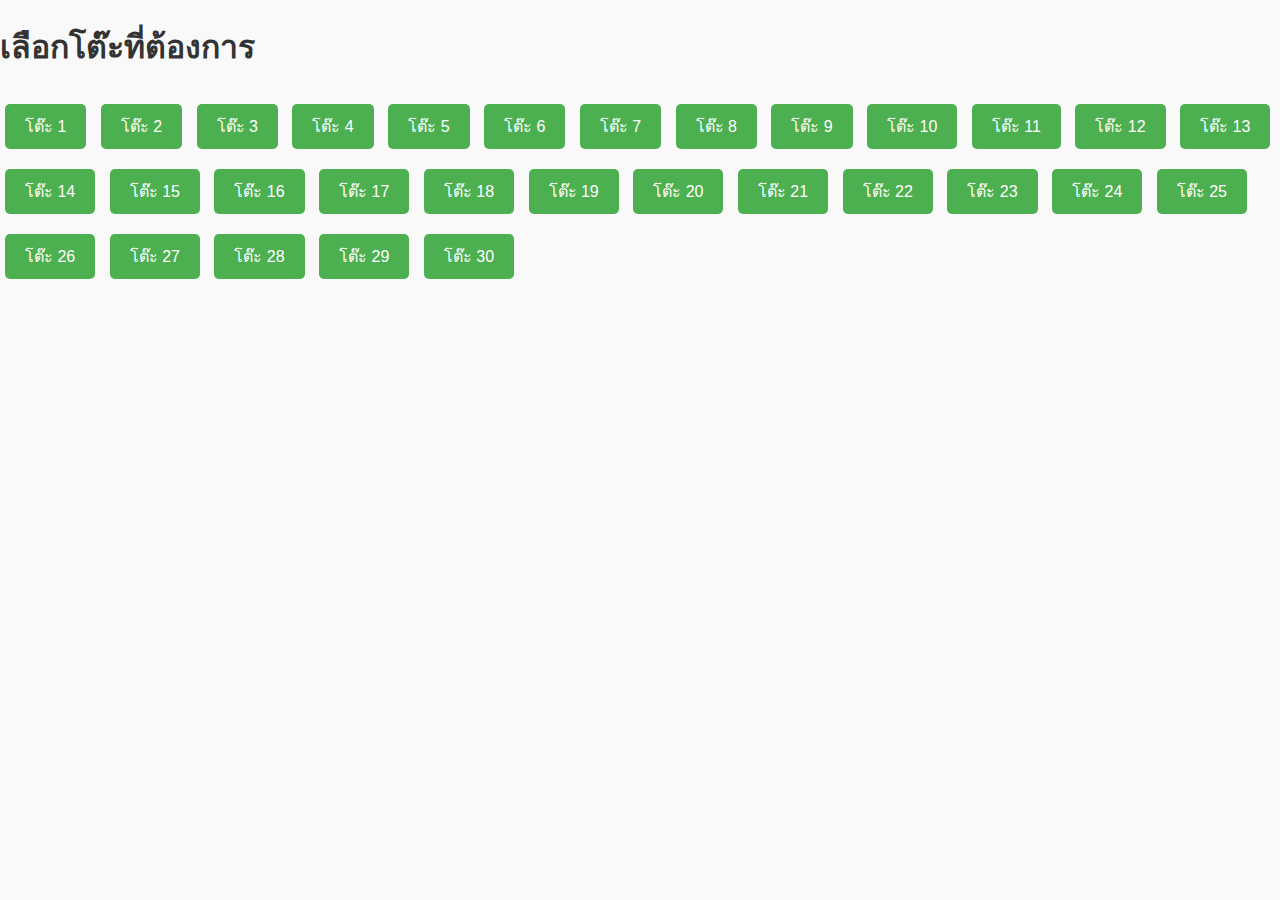
<file: index.html>
<!DOCTYPE html>
<html lang="th">
<head>
    <meta charset="UTF-8">
    <meta name="viewport" content="width=device-width, initial-scale=1.0">
    <title>เลือกโต๊ะ</title>
    <link rel="stylesheet" href="style.css">
</head>
<body>
    <h1>เลือกโต๊ะที่ต้องการ</h1>
    <div class="table-selection">
        <div class="tables">
            <script>
                for (let i = 1; i <= 30; i++) {
                    document.write(`
                        <button onclick="selectTable(${i})">โต๊ะ ${i}</button>
                    `);
                }
            </script>
        </div>
    </div>

    <script>
        function selectTable(tableNumber) {
            // บันทึกหมายเลขโต๊ะที่เลือกใน LocalStorage
            localStorage.setItem('selectedTable', tableNumber);
            // เปลี่ยนเส้นทางไปยังหน้าเมนู
            window.location.href = 'menu.html';
        }
    </script>
</body>
</html>
</file>
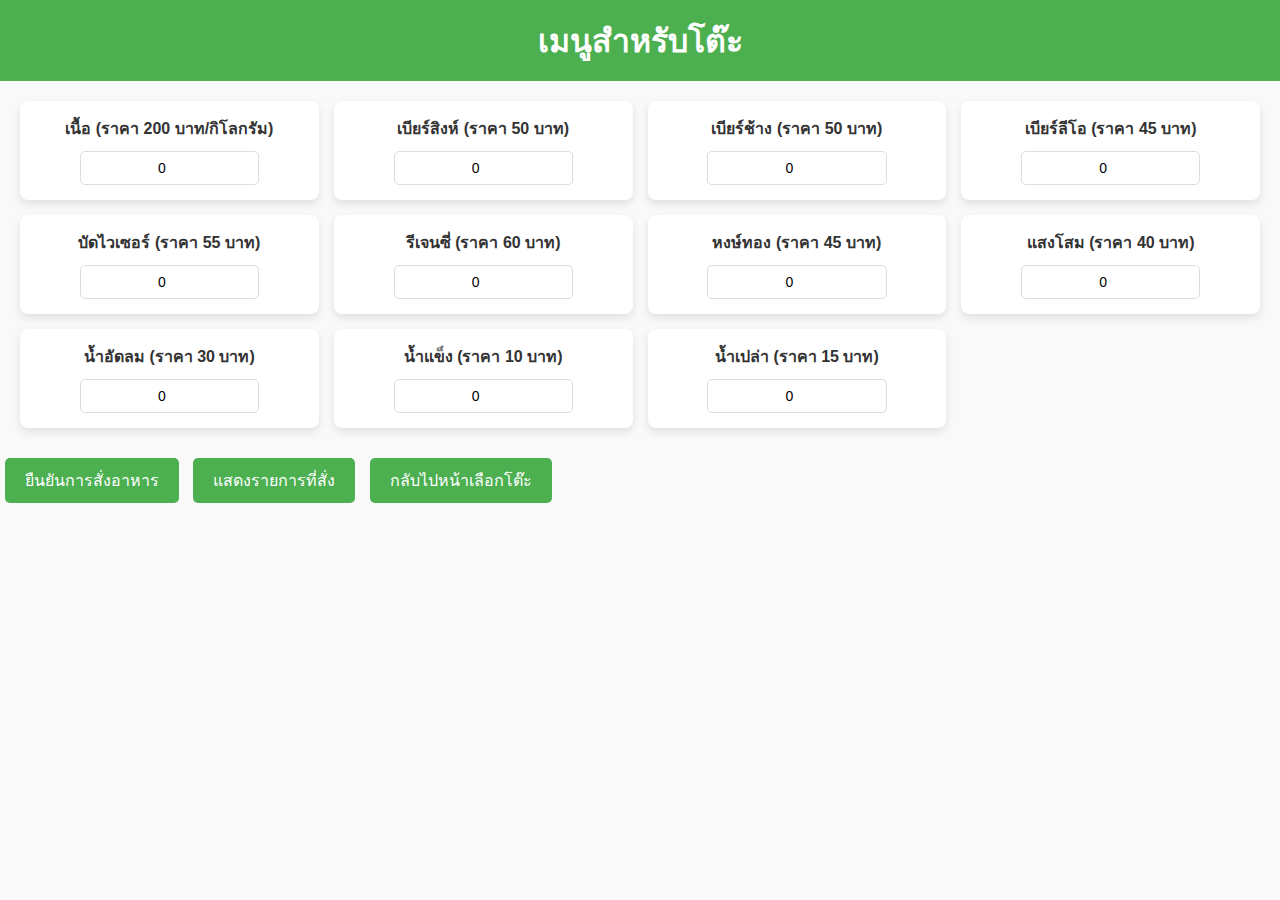
<file: menu.html>
<!DOCTYPE html>
<html lang="th">
<head>
    <meta charset="UTF-8">
    <meta name="viewport" content="width=device-width, initial-scale=1.0">
    <title>สั่งอาหาร</title>
    <link rel="stylesheet" href="style.css">
</head>
<body>
    <header>
        <h1>เมนูสำหรับโต๊ะ <span id="tableNumber"></span></h1>
    </header>

    <main>
        <div class="menu">
            <div class="menu-item">
                <label>เนื้อ (ราคา 200 บาท/กิโลกรัม)</label>
                <input type="number" name="food" data-food-name="เนื้อ" data-price="200" step="0.1" min="0" value="0">
            </div>
            <div class="menu-item">
                <label>เบียร์สิงห์ (ราคา 50 บาท)</label>
                <input type="number" name="food" data-food-name="เบียร์สิงห์" data-price="50" min="0" value="0">
            </div>
            <div class="menu-item">
                <label>เบียร์ช้าง (ราคา 50 บาท)</label>
                <input type="number" name="food" data-food-name="เบียร์ช้าง" data-price="50" min="0" value="0">
            </div>
            <div class="menu-item">
                <label>เบียร์ลีโอ (ราคา 45 บาท)</label>
                <input type="number" name="food" data-food-name="เบียร์ลีโอ" data-price="45" min="0" value="0">
            </div>
            <div class="menu-item">
                <label>บัดไวเซอร์ (ราคา 55 บาท)</label>
                <input type="number" name="food" data-food-name="บัดไวเซอร์" data-price="55" min="0" value="0">
            </div>
            <div class="menu-item">
                <label>รีเจนซี่ (ราคา 60 บาท)</label>
                <input type="number" name="food" data-food-name="รีเจนซี่" data-price="60" min="0" value="0">
            </div>
            <!-- เพิ่มเมนูใหม่ -->
            <div class="menu-item">
                <label>หงษ์ทอง (ราคา 45 บาท)</label>
                <input type="number" name="food" data-food-name="หงษ์ทอง" data-price="45" min="0" value="0">
            </div>
            <div class="menu-item">
                <label>แสงโสม (ราคา 40 บาท)</label>
                <input type="number" name="food" data-food-name="แสงโสม" data-price="40" min="0" value="0">
            </div>
            <div class="menu-item">
                <label>น้ำอัดลม (ราคา 30 บาท)</label>
                <input type="number" name="food" data-food-name="น้ำอัดลม" data-price="30" min="0" value="0">
            </div>
            <div class="menu-item">
                <label>น้ำแข็ง (ราคา 10 บาท)</label>
                <input type="number" name="food" data-food-name="น้ำแข็ง" data-price="10" min="0" value="0">
            </div>
            <div class="menu-item">
                <label>น้ำเปล่า (ราคา 15 บาท)</label>
                <input type="number" name="food" data-food-name="น้ำเปล่า" data-price="15" min="0" value="0">
            </div>
        </div>

        <div class="actions">
            <button onclick="submitOrder()">ยืนยันการสั่งอาหาร</button>
            <button onclick="showOrder()">แสดงรายการที่สั่ง</button>
            <button onclick="goBackToTableSelection()">กลับไปหน้าเลือกโต๊ะ</button>
        </div>
    </main>

    <script>
        // ดึงหมายเลขโต๊ะที่เลือกจาก LocalStorage
        const tableNumber = localStorage.getItem('selectedTable');
        document.getElementById('tableNumber').innerText = tableNumber;

        function submitOrder() {
            const order = [];
            
            // วนลูปเก็บรายการอาหารที่มีจำนวนมากกว่า 0 พร้อมคำนวณราคาสุทธิ
            document.querySelectorAll('input[name="food"]').forEach((item) => {
                const quantity = parseFloat(item.value); // เปลี่ยนเป็น parseFloat เพื่อรองรับเลขทศนิยม
                const price = parseFloat(item.getAttribute('data-price'));
                if (quantity > 0) {
                    order.push({
                        name: item.getAttribute('data-food-name'),
                        quantity: quantity,
                        price: price,
                        total: quantity * price // คำนวณราคาสุทธิของรายการนั้น
                    });
                }
            });

            if (order.length > 0) {
                // ดึงข้อมูลรายการที่สั่งก่อนหน้ามาจาก LocalStorage
                const previousOrder = localStorage.getItem(`order_table_${tableNumber}`);
                let combinedOrder = previousOrder ? JSON.parse(previousOrder) : [];

                // รวมข้อมูลรายการที่สั่งใหม่กับรายการเดิม
                combinedOrder = [...combinedOrder, ...order];

                // เก็บข้อมูลการสั่งอาหารใหม่ใน Local Storage โดยแยกตามหมายเลขโต๊ะ
                localStorage.setItem(`order_table_${tableNumber}`, JSON.stringify(combinedOrder));
                
                // แสดงข้อมูลที่สั่งใหม่และรวมรายการเดิม
                alert("สั่งอาหารสำหรับโต๊ะ " + tableNumber + ":\n" + 
                    combinedOrder.map(item => `${item.name} จำนวน ${item.quantity} ราคา ${item.price} บาท รวม ${item.total} บาท`).join("\n")
                );
                
                // หลังจากแสดงข้อมูลแล้วให้กลับไปหน้าเลือกโต๊ะ
                window.location.href = 'index.html';
            } else {
                alert("กรุณาระบุจำนวนอาหารก่อนทำการยืนยัน!");
            }
        }

        function showOrder() {
            // ดึงข้อมูลรายการที่สั่งของโต๊ะปัจจุบันจาก Local Storage
            const storedOrder = localStorage.getItem(`order_table_${tableNumber}`);
            if (storedOrder) {
                const order = JSON.parse(storedOrder);
                
                // คำนวณราคาสุทธิทั้งหมด
                const totalPrice = order.reduce((sum, item) => sum + item.total, 0);

                const orderList = order.map(item => 
                    `${item.name} จำนวน ${item.quantity} ราคา ${item.price} บาท รวม ${item.total} บาท`
                ).join("\n");
                
                alert("รายการที่สั่งสำหรับโต๊ะ " + tableNumber + ":\n" + 
                    orderList + 
                    "\n\nราคาสุทธิทั้งหมด: " + totalPrice + " บาท"
                );

                // เพิ่มปุ่มชำระเงิน
                const paymentButton = document.createElement('button');
                paymentButton.innerText = 'ชำระเงิน';
                paymentButton.onclick = payOrder;
                document.body.appendChild(paymentButton);
            } else {
                alert("ยังไม่มีรายการที่สั่งสำหรับโต๊ะนี้");
            }
        }

        function payOrder() {
            // แสดงข้อความยืนยันการชำระเงิน
            if (confirm("ยืนยันการชำระเงินสำหรับโต๊ะ " + tableNumber + " หรือไม่?")) {
                // ลบข้อมูลการสั่งอาหารของโต๊ะนี้จาก Local Storage
                localStorage.removeItem(`order_table_${tableNumber}`);
                
                // แสดงข้อความแจ้งเตือนและกลับไปยังหน้าเลือกโต๊ะ
                alert("ชำระเงินเรียบร้อยสำหรับโต๊ะ " + tableNumber);
                window.location.href = 'index.html';
            }
        }

        function goBackToTableSelection() {
            // กลับไปหน้าเลือกโต๊ะโดยไม่ต้องทำการยืนยันรายการ
            window.location.href = 'index.html';
        }
    </script>
</body>
</html>
</file>
<file: style.css>
/* การตั้งค่าพื้นฐาน */
body {
    font-family: Arial, sans-serif;
    background-color: #f9f9f9;
    color: #333;
    margin: 0;
    padding: 0;
}

/* ส่วนของ header */
header {
    background-color: #4CAF50;
    color: white;
    padding: 15px;
    text-align: center;
}

header h1 {
    margin: 0;
}

/* เลย์เอาต์ของเมนู */
.menu {
    display: grid;
    grid-template-columns: repeat(auto-fill, minmax(250px, 1fr));
    gap: 15px;
    padding: 20px;
}

.menu-item {
    background-color: #fff;
    padding: 15px;
    border-radius: 8px;
    box-shadow: 0 4px 8px rgba(0, 0, 0, 0.1);
    text-align: center;
}

.menu-item label {
    font-size: 16px;
    font-weight: bold;
    color: #333;
}

.menu-item input {
    width: 60%;
    padding: 8px;
    margin-top: 10px;
    border-radius: 5px;
    border: 1px solid #ddd;
    font-size: 14px;
    text-align: center;
}

/* ปรับปรุงปุ่ม */
button {
    background-color: #4CAF50;
    color: white;
    padding: 10px 20px;
    font-size: 16px;
    border: none;
    border-radius: 5px;
    cursor: pointer;
    margin: 10px 5px;
    transition: background-color 0.3s;
}

button:hover {
    background-color: #45a049;
}

/* เลย์เอาต์การแสดงผลบนหน้าจอมือถือ */
@media screen and (max-width: 768px) {
    header h1 {
        font-size: 20px;
        padding: 10px;
    }

    .menu-item {
        padding: 10px;
        font-size: 14px;
    }

    button {
        padding: 8px 15px;
    }
}
</file>
